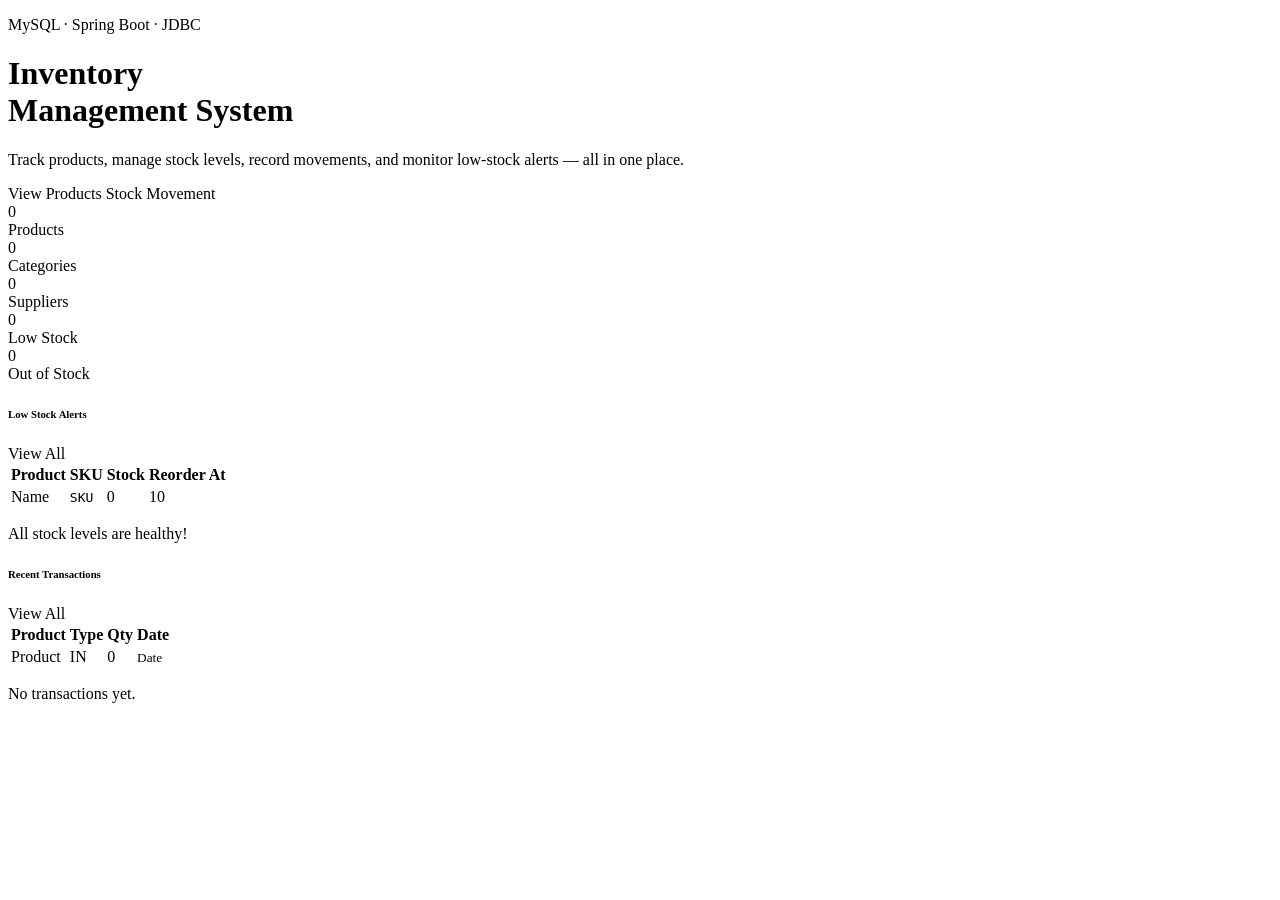
<file: SysInteg_Student_Prefinals/inventory/target/classes/templates/index.html>
<!DOCTYPE html>
<html xmlns:th="http://www.thymeleaf.org">
<head th:replace="~{fragments/layout :: head('Dashboard')}"></head>
<body>
<nav th:replace="~{fragments/layout :: navbar}"></nav>

<div class="hero-bar">
    <div class="container py-5">
        <div class="row align-items-center g-4">
            <div class="col-lg-7">
                <p class="hero-eyebrow"><i class="bi bi-database me-2"></i>MySQL · Spring Boot · JDBC</p>
                <h1 class="hero-title">Inventory<br/><span class="hero-accent">Management System</span></h1>
                <p class="hero-sub">Track products, manage stock levels, record movements, and monitor low-stock alerts — all in one place.</p>
                <div class="mt-4 d-flex flex-wrap gap-3">
                    <a th:href="@{/products}" class="btn btn-primary btn-lg px-4">
                        <i class="bi bi-box-seam me-2"></i>View Products
                    </a>
                    <a th:href="@{/transactions/new}" class="btn btn-outline-light btn-lg px-4">
                        <i class="bi bi-arrow-left-right me-2"></i>Stock Movement
                    </a>
                </div>
            </div>
            <div class="col-lg-5 d-none d-lg-flex justify-content-end">
                <div class="hero-glyph"><i class="bi bi-boxes"></i></div>
            </div>
        </div>
    </div>
</div>

<!-- STAT CARDS -->
<div class="container mt-n4 position-relative" style="z-index:10">
    <div class="row g-3">
        <div class="col-6 col-md-4 col-lg-2-4">
            <div class="kpi-card kpi-blue">
                <div class="kpi-icon"><i class="bi bi-box-seam"></i></div>
                <div class="kpi-value" th:text="${totalProducts}">0</div>
                <div class="kpi-label">Products</div>
            </div>
        </div>
        <div class="col-6 col-md-4 col-lg-2-4">
            <div class="kpi-card kpi-green">
                <div class="kpi-icon"><i class="bi bi-tags"></i></div>
                <div class="kpi-value" th:text="${totalCategories}">0</div>
                <div class="kpi-label">Categories</div>
            </div>
        </div>
        <div class="col-6 col-md-4 col-lg-2-4">
            <div class="kpi-card kpi-purple">
                <div class="kpi-icon"><i class="bi bi-truck"></i></div>
                <div class="kpi-value" th:text="${totalSuppliers}">0</div>
                <div class="kpi-label">Suppliers</div>
            </div>
        </div>
        <div class="col-6 col-md-6 col-lg-2-4">
            <div class="kpi-card kpi-orange">
                <div class="kpi-icon"><i class="bi bi-exclamation-triangle"></i></div>
                <div class="kpi-value" th:text="${lowStockCount}">0</div>
                <div class="kpi-label">Low Stock</div>
            </div>
        </div>
        <div class="col-6 col-md-6 col-lg-2-4">
            <div class="kpi-card kpi-red">
                <div class="kpi-icon"><i class="bi bi-x-circle"></i></div>
                <div class="kpi-value" th:text="${outOfStockCount}">0</div>
                <div class="kpi-label">Out of Stock</div>
            </div>
        </div>
    </div>
</div>

<!-- TABLES ROW -->
<div class="container mt-5 pb-5">
    <div class="row g-4">
        <!-- Low Stock Alerts -->
        <div class="col-lg-6">
            <div class="card border-0 shadow-sm h-100">
                <div class="card-header bg-white border-0 pt-4 pb-0 px-4 d-flex justify-content-between align-items-center">
                    <h6 class="fw-bold mb-0"><i class="bi bi-exclamation-triangle text-warning me-2"></i>Low Stock Alerts</h6>
                    <a th:href="@{/products}" class="btn btn-sm btn-outline-secondary">View All</a>
                </div>
                <div class="card-body px-4">
                    <table class="table table-sm table-hover mb-0" th:if="${lowStockItems != null && !lowStockItems.isEmpty()}">
                        <thead><tr><th>Product</th><th>SKU</th><th>Stock</th><th>Reorder At</th></tr></thead>
                        <tbody>
                            <tr th:each="p : ${lowStockItems}">
                                <td th:text="${p.name}">Name</td>
                                <td><code th:text="${p.sku}">SKU</code></td>
                                <td>
                                    <span th:class="${p.stockQuantity == 0 ? 'badge bg-danger' : 'badge bg-warning text-dark'}"
                                          th:text="${p.stockQuantity}">0</span>
                                </td>
                                <td th:text="${p.reorderLevel}">10</td>
                            </tr>
                        </tbody>
                    </table>
                    <p class="text-muted text-center py-3 mb-0" th:if="${lowStockItems == null || lowStockItems.isEmpty()}">
                        <i class="bi bi-check-circle text-success me-1"></i>All stock levels are healthy!
                    </p>
                </div>
            </div>
        </div>
        <!-- Recent Transactions -->
        <div class="col-lg-6">
            <div class="card border-0 shadow-sm h-100">
                <div class="card-header bg-white border-0 pt-4 pb-0 px-4 d-flex justify-content-between align-items-center">
                    <h6 class="fw-bold mb-0"><i class="bi bi-clock-history text-primary me-2"></i>Recent Transactions</h6>
                    <a th:href="@{/transactions}" class="btn btn-sm btn-outline-secondary">View All</a>
                </div>
                <div class="card-body px-4">
                    <table class="table table-sm table-hover mb-0" th:if="${recentTx != null && !recentTx.isEmpty()}">
                        <thead><tr><th>Product</th><th>Type</th><th>Qty</th><th>Date</th></tr></thead>
                        <tbody>
                            <tr th:each="tx : ${recentTx}">
                                <td th:text="${tx.product?.name}">Product</td>
                                <td>
                                    <span th:class="${tx.type.name() == 'STOCK_IN' ? 'badge bg-success' : 'badge bg-danger'}"
                                          th:text="${tx.type}">IN</span>
                                </td>
                                <td th:text="${tx.quantity}">0</td>
                                <td><small th:text="${#temporals.format(tx.transactionDate,'MMM d')}">Date</small></td>
                            </tr>
                        </tbody>
                    </table>
                    <p class="text-muted text-center py-3 mb-0" th:if="${recentTx == null || recentTx.isEmpty()}">No transactions yet.</p>
                </div>
            </div>
        </div>
    </div>
</div>

<footer th:replace="~{fragments/layout :: footer}"></footer>
<script src="https://cdn.jsdelivr.net/npm/bootstrap@5.3.0/dist/js/bootstrap.bundle.min.js"></script>
<script th:src="@{/js/main.js}"></script>
</body>
</html>
</file>
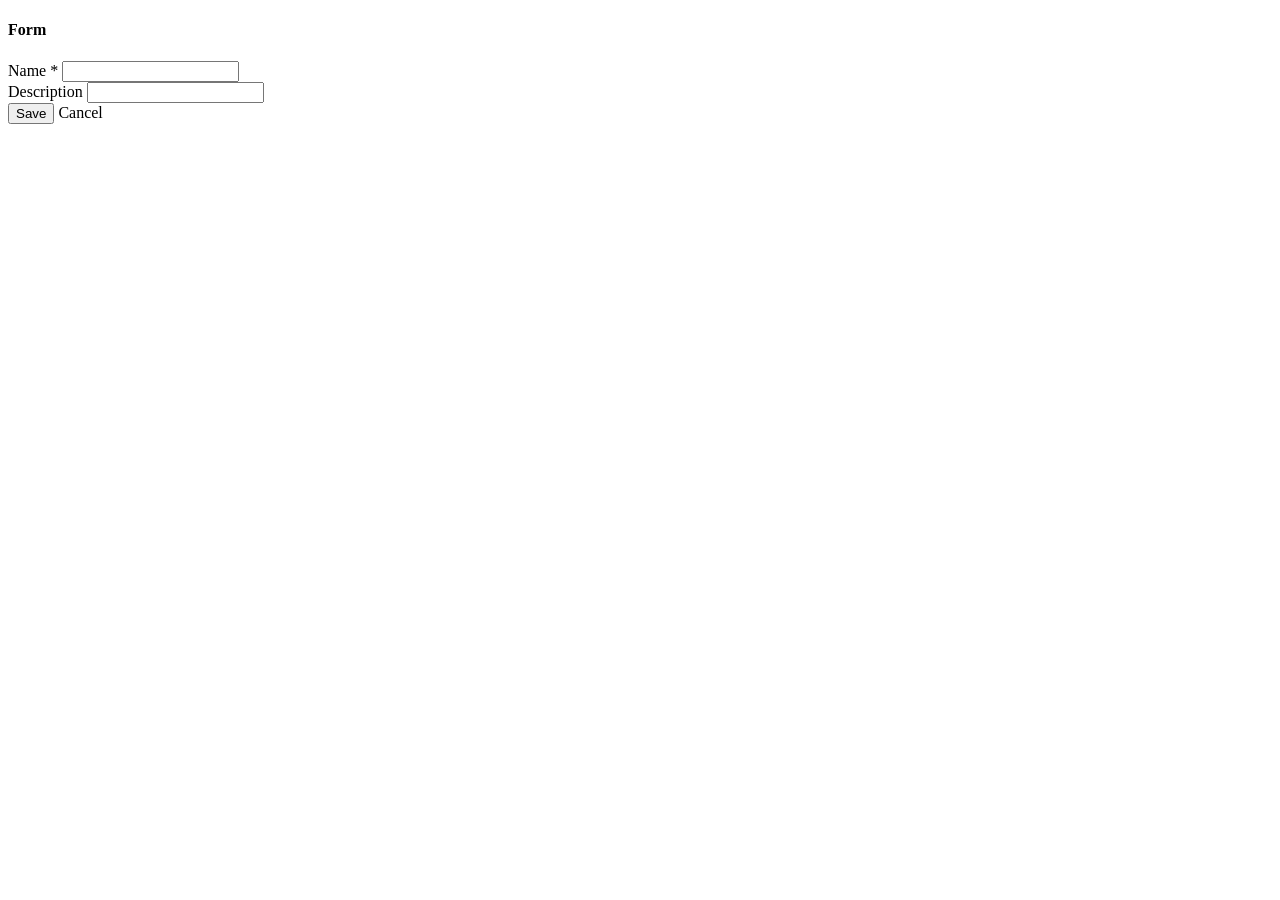
<file: SysInteg_Student_Prefinals/inventory/target/classes/templates/categories/form.html>
<!DOCTYPE html>
<html xmlns:th="http://www.thymeleaf.org">
<head th:replace="~{fragments/layout :: head('Category Form')}"></head>
<body>
<nav th:replace="~{fragments/layout :: navbar}"></nav>
<div class="container py-5" style="max-width:500px">
    <h4 class="fw-bold mb-4" th:text="${category.id == null ? 'Add Category' : 'Edit Category'}">Form</h4>
    <div class="card border-0 shadow-sm">
        <div class="card-body p-4">
            <form th:action="@{/categories/save}" th:object="${category}" method="post">
                <input type="hidden" th:field="*{id}"/>
                <div class="mb-3">
                    <label class="form-label">Name <span class="text-danger">*</span></label>
                    <input type="text" th:field="*{name}" class="form-control"/>
                    <div class="text-danger small" th:if="${#fields.hasErrors('name')}" th:errors="*{name}"></div>
                </div>
                <div class="mb-4">
                    <label class="form-label">Description</label>
                    <input type="text" th:field="*{description}" class="form-control"/>
                </div>
                <div class="d-flex gap-2">
                    <button type="submit" class="btn btn-success px-4">Save</button>
                    <a th:href="@{/categories}" class="btn btn-outline-secondary">Cancel</a>
                </div>
            </form>
        </div>
    </div>
</div>
<footer th:replace="~{fragments/layout :: footer}"></footer>
<script src="https://cdn.jsdelivr.net/npm/bootstrap@5.3.0/dist/js/bootstrap.bundle.min.js"></script>
</body>
</html>
</file>
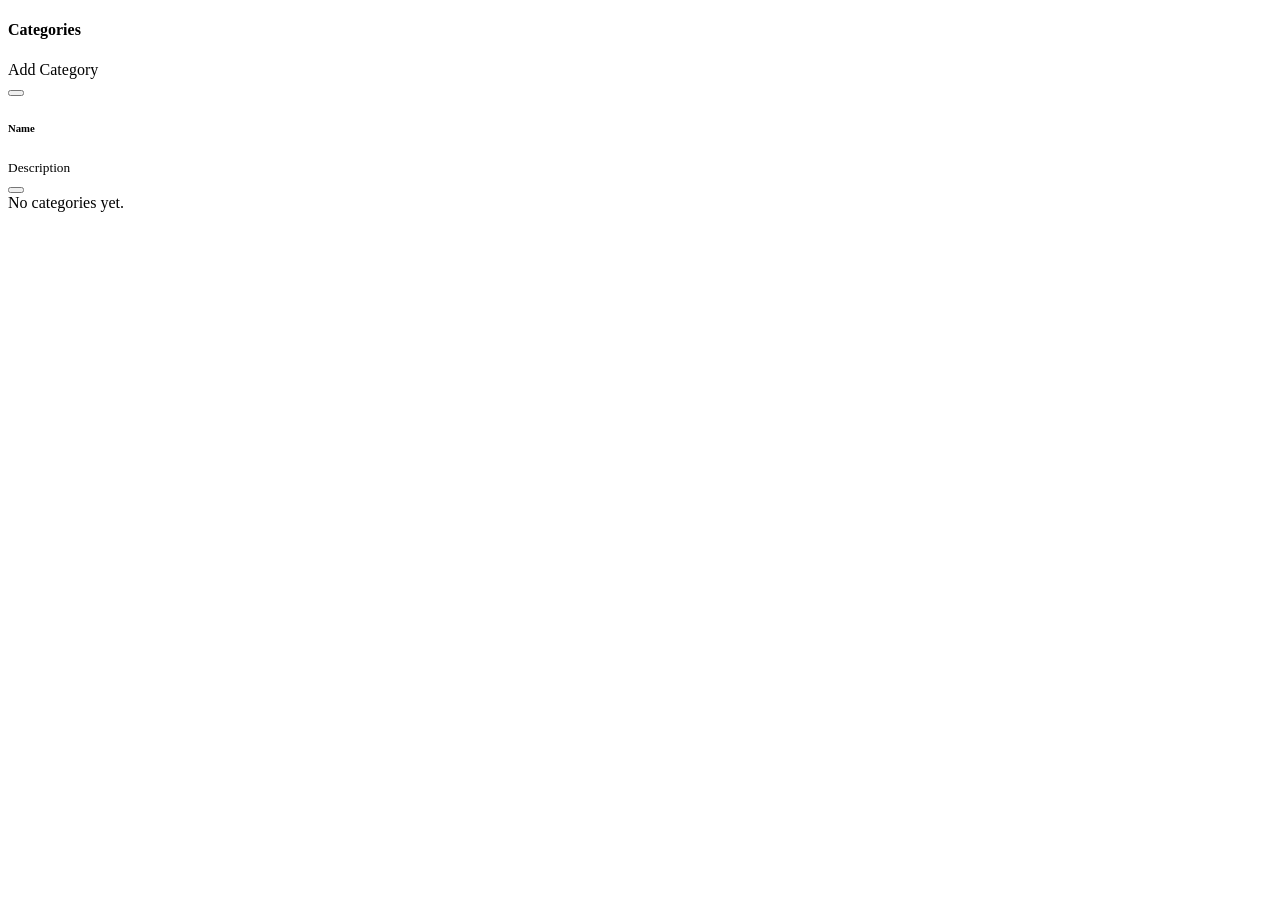
<file: SysInteg_Student_Prefinals/inventory/target/classes/templates/categories/list.html>
<!DOCTYPE html>
<html xmlns:th="http://www.thymeleaf.org">
<head th:replace="~{fragments/layout :: head('Categories')}"></head>
<body>
<nav th:replace="~{fragments/layout :: navbar}"></nav>
<div class="container py-5">
    <div class="d-flex justify-content-between align-items-center mb-4">
        <h4 class="fw-bold mb-0"><i class="bi bi-tags me-2 text-success"></i>Categories</h4>
        <a th:href="@{/categories/new}" class="btn btn-success"><i class="bi bi-plus-lg me-1"></i>Add Category</a>
    </div>
    <div th:if="${success}" class="alert alert-success alert-dismissible fade show" th:text="${success}"><button type="button" class="btn-close" data-bs-dismiss="alert"></button></div>
    <div class="row g-3">
        <div class="col-md-4" th:each="c : ${categories}">
            <div class="card border-0 shadow-sm">
                <div class="card-body d-flex justify-content-between align-items-center">
                    <div>
                        <h6 class="fw-bold mb-1" th:text="${c.name}">Name</h6>
                        <small class="text-muted" th:text="${c.description}">Description</small>
                    </div>
                    <div class="d-flex gap-2">
                        <a th:href="@{/categories/edit/{id}(id=${c.id})}" class="btn btn-sm btn-outline-secondary"><i class="bi bi-pencil"></i></a>
                        <form th:action="@{/categories/delete/{id}(id=${c.id})}" method="post" class="d-inline" onsubmit="return confirm('Delete?')">
                            <button class="btn btn-sm btn-outline-danger"><i class="bi bi-trash"></i></button>
                        </form>
                    </div>
                </div>
            </div>
        </div>
        <div class="col-12 text-center text-muted py-4" th:if="${categories.isEmpty()}">No categories yet.</div>
    </div>
</div>
<footer th:replace="~{fragments/layout :: footer}"></footer>
<script src="https://cdn.jsdelivr.net/npm/bootstrap@5.3.0/dist/js/bootstrap.bundle.min.js"></script>
<script th:src="@{/js/main.js}"></script>
</body>
</html>
</file>
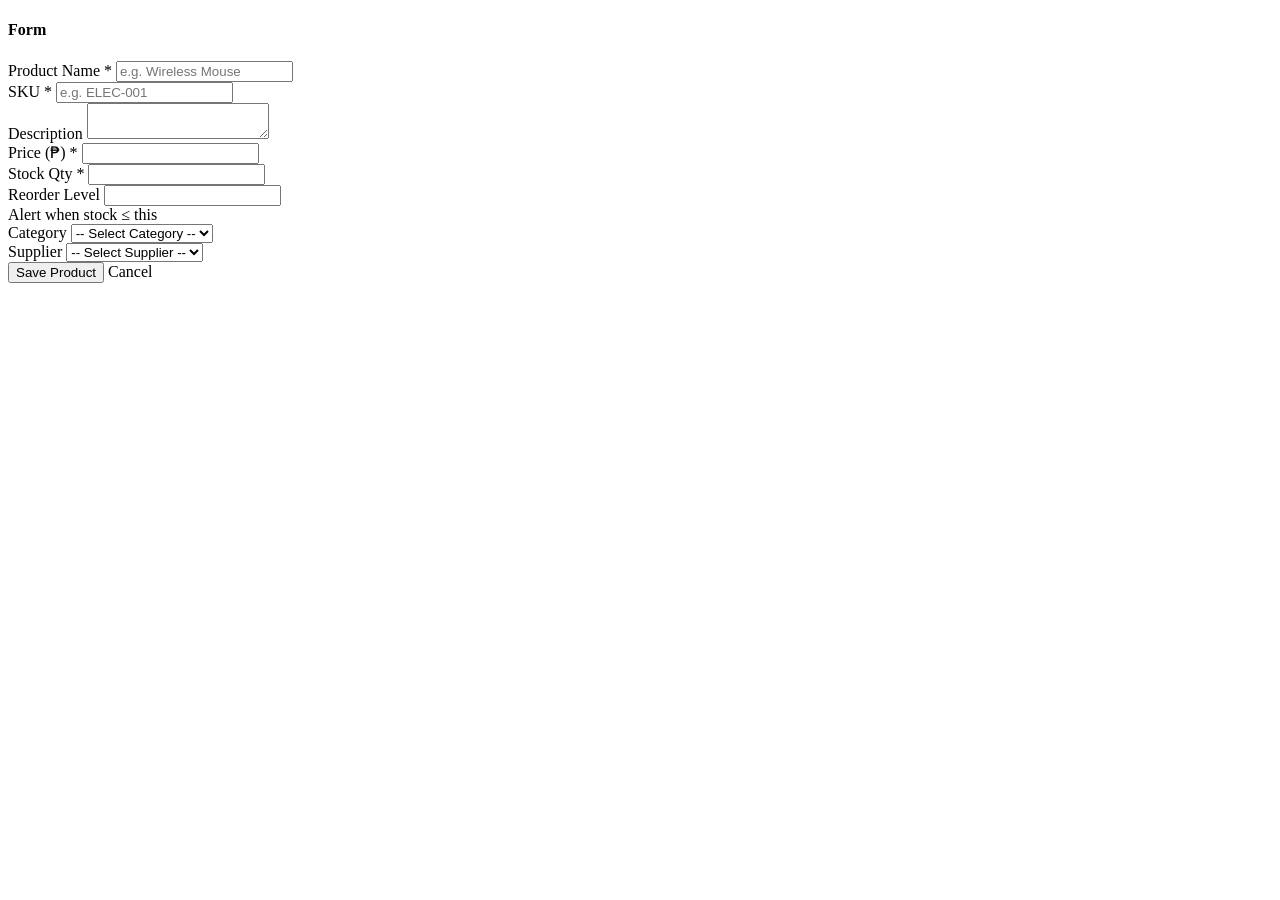
<file: SysInteg_Student_Prefinals/inventory/target/classes/templates/products/form.html>
<!DOCTYPE html>
<html xmlns:th="http://www.thymeleaf.org">
<head th:replace="~{fragments/layout :: head('Product Form')}"></head>
<body>
<nav th:replace="~{fragments/layout :: navbar}"></nav>
<div class="container py-5" style="max-width:640px">
    <h4 class="fw-bold mb-4" th:text="${product.id == null ? 'Add New Product' : 'Edit Product'}">Form</h4>
    <div class="card border-0 shadow-sm">
        <div class="card-body p-4">
            <form th:action="@{/products/save}" th:object="${product}" method="post">
                <input type="hidden" th:field="*{id}"/>
                <div class="row g-3 mb-3">
                    <div class="col-md-8">
                        <label class="form-label">Product Name <span class="text-danger">*</span></label>
                        <input type="text" th:field="*{name}" class="form-control" placeholder="e.g. Wireless Mouse"/>
                        <div class="text-danger small" th:if="${#fields.hasErrors('name')}" th:errors="*{name}"></div>
                    </div>
                    <div class="col-md-4">
                        <label class="form-label">SKU <span class="text-danger">*</span></label>
                        <input type="text" th:field="*{sku}" class="form-control" placeholder="e.g. ELEC-001"/>
                        <div class="text-danger small" th:if="${#fields.hasErrors('sku')}" th:errors="*{sku}"></div>
                    </div>
                </div>
                <div class="mb-3">
                    <label class="form-label">Description</label>
                    <textarea th:field="*{description}" class="form-control" rows="2"></textarea>
                </div>
                <div class="row g-3 mb-3">
                    <div class="col-md-4">
                        <label class="form-label">Price (₱) <span class="text-danger">*</span></label>
                        <input type="number" th:field="*{price}" class="form-control" step="0.01" min="0.01"/>
                        <div class="text-danger small" th:if="${#fields.hasErrors('price')}" th:errors="*{price}"></div>
                    </div>
                    <div class="col-md-4">
                        <label class="form-label">Stock Qty <span class="text-danger">*</span></label>
                        <input type="number" th:field="*{stockQuantity}" class="form-control" min="0"/>
                        <div class="text-danger small" th:if="${#fields.hasErrors('stockQuantity')}" th:errors="*{stockQuantity}"></div>
                    </div>
                    <div class="col-md-4">
                        <label class="form-label">Reorder Level</label>
                        <input type="number" th:field="*{reorderLevel}" class="form-control" min="0"/>
                        <div class="form-text">Alert when stock ≤ this</div>
                    </div>
                </div>
                <div class="row g-3 mb-4">
                    <div class="col-md-6">
                        <label class="form-label">Category</label>
                        <select th:field="*{categoryId}" class="form-select">
                            <option value="">-- Select Category --</option>
                            <option th:each="c : ${categories}" th:value="${c.id}" th:text="${c.name}">Cat</option>
                        </select>
                    </div>
                    <div class="col-md-6">
                        <label class="form-label">Supplier</label>
                        <select th:field="*{supplierId}" class="form-select">
                            <option value="">-- Select Supplier --</option>
                            <option th:each="s : ${suppliers}" th:value="${s.id}" th:text="${s.name}">Sup</option>
                        </select>
                    </div>
                </div>
                <div class="d-flex gap-2">
                    <button type="submit" class="btn btn-primary px-4">Save Product</button>
                    <a th:href="@{/products}" class="btn btn-outline-secondary">Cancel</a>
                </div>
            </form>
        </div>
    </div>
</div>
<footer th:replace="~{fragments/layout :: footer}"></footer>
<script src="https://cdn.jsdelivr.net/npm/bootstrap@5.3.0/dist/js/bootstrap.bundle.min.js"></script>
</body>
</html>
</file>
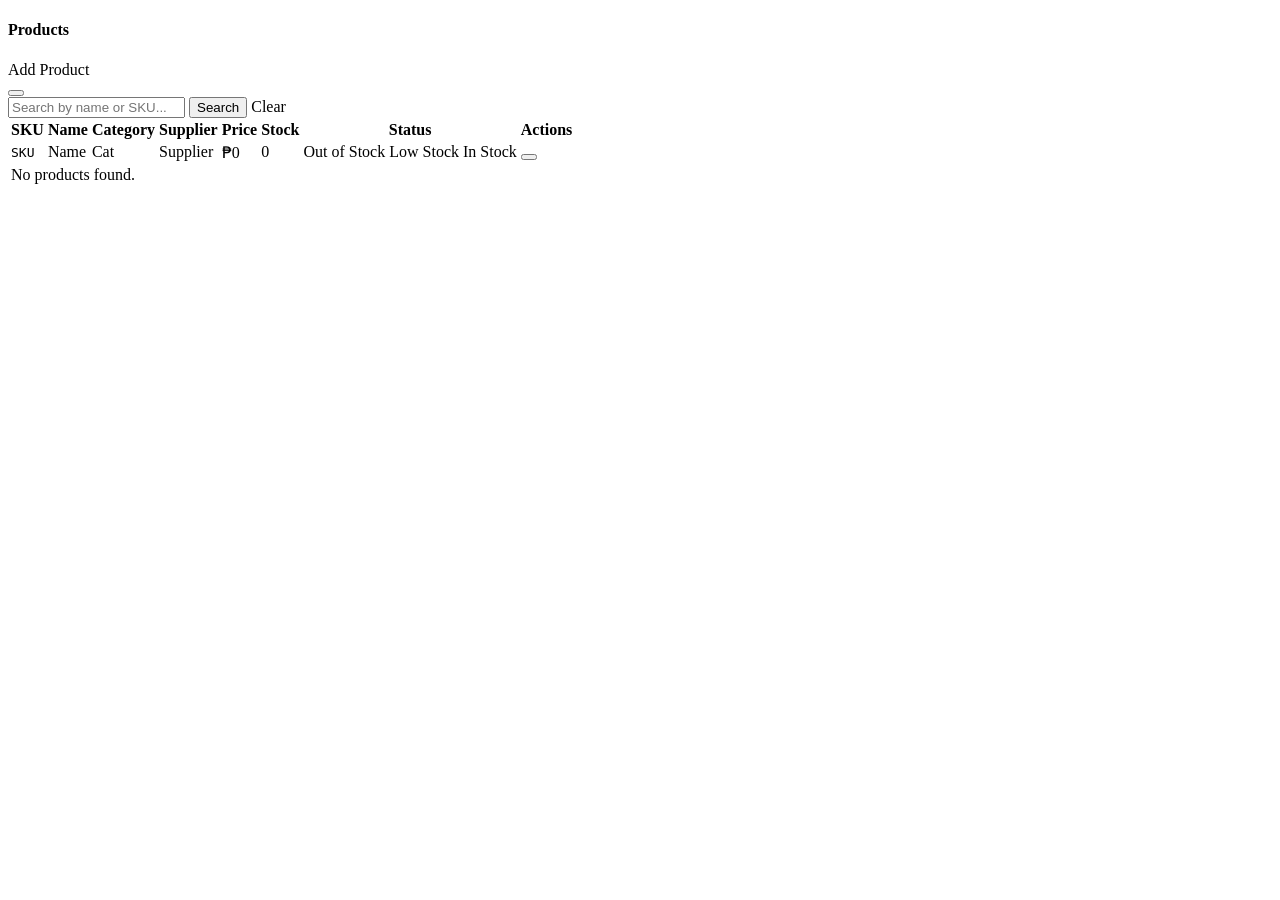
<file: SysInteg_Student_Prefinals/inventory/target/classes/templates/products/list.html>
<!DOCTYPE html>
<html xmlns:th="http://www.thymeleaf.org">
<head th:replace="~{fragments/layout :: head('Products')}"></head>
<body>
<nav th:replace="~{fragments/layout :: navbar}"></nav>
<div class="container py-5">
    <div class="d-flex justify-content-between align-items-center mb-4">
        <h4 class="fw-bold mb-0"><i class="bi bi-box-seam me-2 text-primary"></i>Products</h4>
        <a th:href="@{/products/new}" class="btn btn-primary"><i class="bi bi-plus-lg me-1"></i>Add Product</a>
    </div>
    <div th:if="${success}" class="alert alert-success alert-dismissible fade show" th:text="${success}"><button type="button" class="btn-close" data-bs-dismiss="alert"></button></div>
    <form th:action="@{/products}" method="get" class="mb-4 d-flex gap-2">
        <input type="text" name="search" class="form-control" placeholder="Search by name or SKU..." th:value="${search}"/>
        <button class="btn btn-outline-dark px-4">Search</button>
        <a th:href="@{/products}" class="btn btn-outline-secondary">Clear</a>
    </form>
    <div class="card border-0 shadow-sm">
        <div class="table-responsive">
            <table class="table table-hover align-middle mb-0">
                <thead class="table-header">
                    <tr><th>SKU</th><th>Name</th><th>Category</th><th>Supplier</th><th>Price</th><th>Stock</th><th>Status</th><th>Actions</th></tr>
                </thead>
                <tbody>
                    <tr th:each="p : ${products}">
                        <td><code th:text="${p.sku}">SKU</code></td>
                        <td><a th:href="@{/products/{id}(id=${p.id})}" th:text="${p.name}" class="fw-semibold link-dark text-decoration-none">Name</a></td>
                        <td><span class="badge bg-light text-dark border" th:text="${p.category?.name}">Cat</span></td>
                        <td class="text-muted small" th:text="${p.supplier?.name}">Supplier</td>
                        <td th:text="'₱' + ${#numbers.formatDecimal(p.price,1,2)}">₱0</td>
                        <td class="fw-semibold" th:text="${p.stockQuantity}">0</td>
                        <td>
                            <span th:if="${p.stockQuantity == 0}" class="badge bg-danger">Out of Stock</span>
                            <span th:if="${p.stockQuantity > 0 and p.isLowStock()}" class="badge bg-warning text-dark">Low Stock</span>
                            <span th:if="${p.stockQuantity > 0 and !p.isLowStock()}" class="badge bg-success">In Stock</span>
                        </td>
                        <td>
                            <a th:href="@{/products/edit/{id}(id=${p.id})}" class="btn btn-sm btn-outline-secondary me-1"><i class="bi bi-pencil"></i></a>
                            <form th:action="@{/products/delete/{id}(id=${p.id})}" method="post" class="d-inline" onsubmit="return confirm('Delete this product?')">
                                <button class="btn btn-sm btn-outline-danger"><i class="bi bi-trash"></i></button>
                            </form>
                        </td>
                    </tr>
                    <tr th:if="${products.isEmpty()}">
                        <td colspan="8" class="text-center text-muted py-5"><i class="bi bi-inbox me-2"></i>No products found.</td>
                    </tr>
                </tbody>
            </table>
        </div>
    </div>
</div>
<footer th:replace="~{fragments/layout :: footer}"></footer>
<script src="https://cdn.jsdelivr.net/npm/bootstrap@5.3.0/dist/js/bootstrap.bundle.min.js"></script>
<script th:src="@{/js/main.js}"></script>
</body>
</html>
</file>
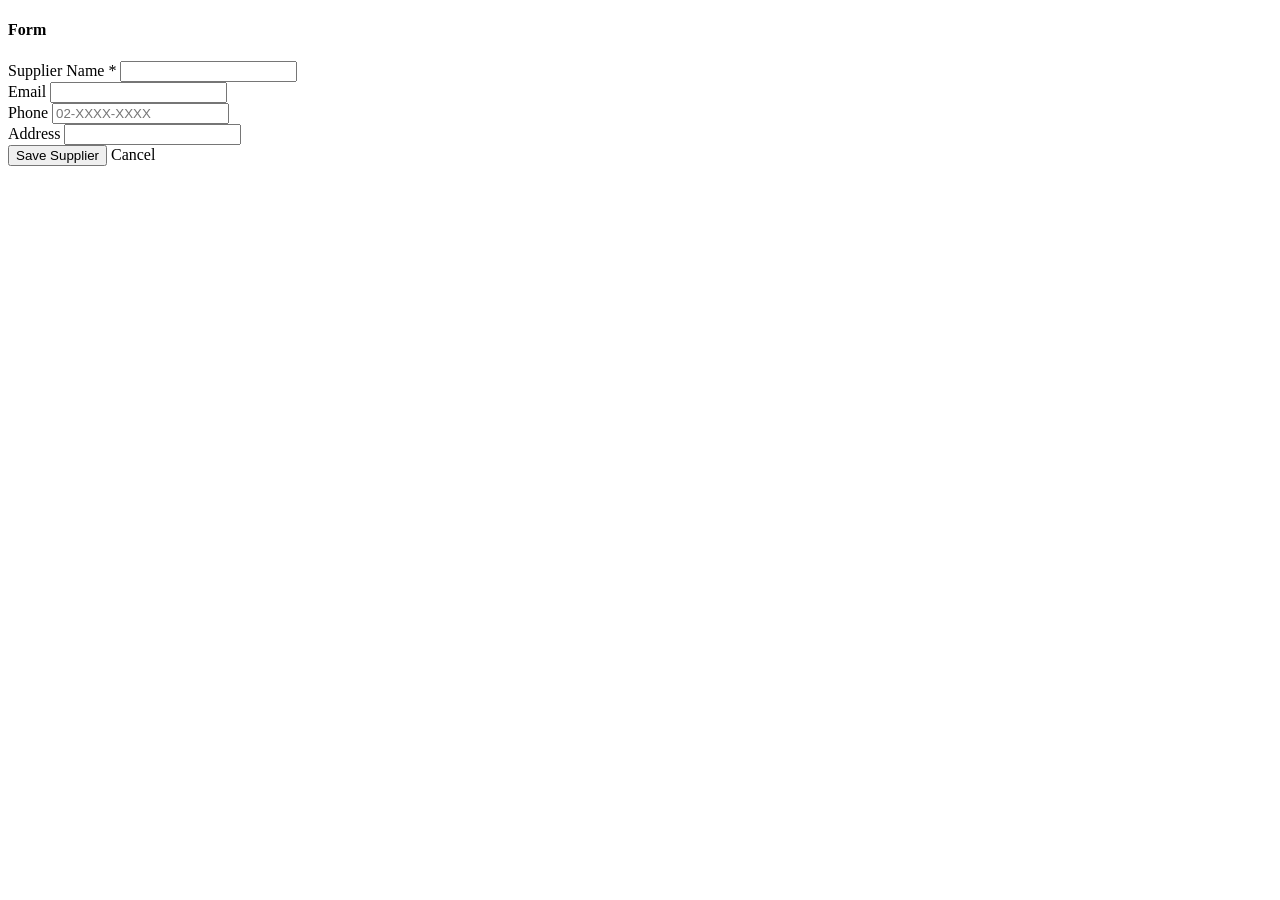
<file: SysInteg_Student_Prefinals/inventory/target/classes/templates/suppliers/form.html>
<!DOCTYPE html>
<html xmlns:th="http://www.thymeleaf.org">
<head th:replace="~{fragments/layout :: head('Supplier Form')}"></head>
<body>
<nav th:replace="~{fragments/layout :: navbar}"></nav>
<div class="container py-5" style="max-width:540px">
    <h4 class="fw-bold mb-4" th:text="${supplier.id == null ? 'Add Supplier' : 'Edit Supplier'}">Form</h4>
    <div class="card border-0 shadow-sm">
        <div class="card-body p-4">
            <form th:action="@{/suppliers/save}" th:object="${supplier}" method="post">
                <input type="hidden" th:field="*{id}"/>
                <div class="mb-3">
                    <label class="form-label">Supplier Name <span class="text-danger">*</span></label>
                    <input type="text" th:field="*{name}" class="form-control"/>
                    <div class="text-danger small" th:if="${#fields.hasErrors('name')}" th:errors="*{name}"></div>
                </div>
                <div class="mb-3">
                    <label class="form-label">Email</label>
                    <input type="email" th:field="*{email}" class="form-control"/>
                    <div class="text-danger small" th:if="${#fields.hasErrors('email')}" th:errors="*{email}"></div>
                </div>
                <div class="mb-3">
                    <label class="form-label">Phone</label>
                    <input type="text" th:field="*{phone}" class="form-control" placeholder="02-XXXX-XXXX"/>
                </div>
                <div class="mb-4">
                    <label class="form-label">Address</label>
                    <input type="text" th:field="*{address}" class="form-control"/>
                </div>
                <div class="d-flex gap-2">
                    <button type="submit" class="btn btn-primary px-4">Save Supplier</button>
                    <a th:href="@{/suppliers}" class="btn btn-outline-secondary">Cancel</a>
                </div>
            </form>
        </div>
    </div>
</div>
<footer th:replace="~{fragments/layout :: footer}"></footer>
<script src="https://cdn.jsdelivr.net/npm/bootstrap@5.3.0/dist/js/bootstrap.bundle.min.js"></script>
</body>
</html>
</file>
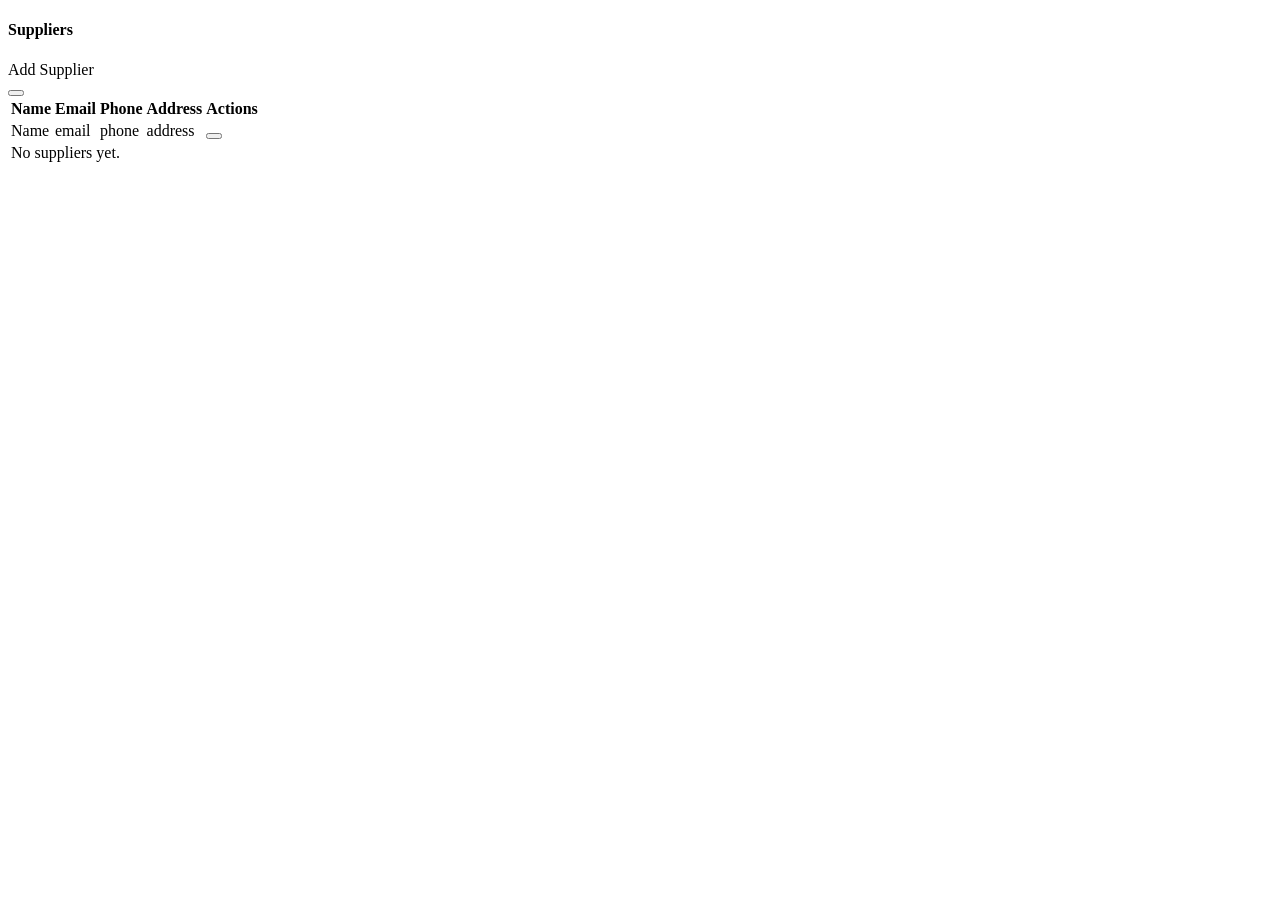
<file: SysInteg_Student_Prefinals/inventory/target/classes/templates/suppliers/list.html>
<!DOCTYPE html>
<html xmlns:th="http://www.thymeleaf.org">
<head th:replace="~{fragments/layout :: head('Suppliers')}"></head>
<body>
<nav th:replace="~{fragments/layout :: navbar}"></nav>
<div class="container py-5">
    <div class="d-flex justify-content-between align-items-center mb-4">
        <h4 class="fw-bold mb-0"><i class="bi bi-truck me-2 text-purple"></i>Suppliers</h4>
        <a th:href="@{/suppliers/new}" class="btn btn-primary"><i class="bi bi-plus-lg me-1"></i>Add Supplier</a>
    </div>
    <div th:if="${success}" class="alert alert-success alert-dismissible fade show" th:text="${success}"><button type="button" class="btn-close" data-bs-dismiss="alert"></button></div>
    <div class="card border-0 shadow-sm">
        <div class="table-responsive">
            <table class="table table-hover align-middle mb-0">
                <thead class="table-header">
                    <tr><th>Name</th><th>Email</th><th>Phone</th><th>Address</th><th>Actions</th></tr>
                </thead>
                <tbody>
                    <tr th:each="s : ${suppliers}">
                        <td class="fw-semibold" th:text="${s.name}">Name</td>
                        <td th:text="${s.email}">email</td>
                        <td th:text="${s.phone}">phone</td>
                        <td class="text-muted small" th:text="${s.address}">address</td>
                        <td>
                            <a th:href="@{/suppliers/edit/{id}(id=${s.id})}" class="btn btn-sm btn-outline-secondary me-1"><i class="bi bi-pencil"></i></a>
                            <form th:action="@{/suppliers/delete/{id}(id=${s.id})}" method="post" class="d-inline" onsubmit="return confirm('Delete?')">
                                <button class="btn btn-sm btn-outline-danger"><i class="bi bi-trash"></i></button>
                            </form>
                        </td>
                    </tr>
                    <tr th:if="${suppliers.isEmpty()}">
                        <td colspan="5" class="text-center text-muted py-4">No suppliers yet.</td>
                    </tr>
                </tbody>
            </table>
        </div>
    </div>
</div>
<footer th:replace="~{fragments/layout :: footer}"></footer>
<script src="https://cdn.jsdelivr.net/npm/bootstrap@5.3.0/dist/js/bootstrap.bundle.min.js"></script>
<script th:src="@{/js/main.js}"></script>
</body>
</html>
</file>
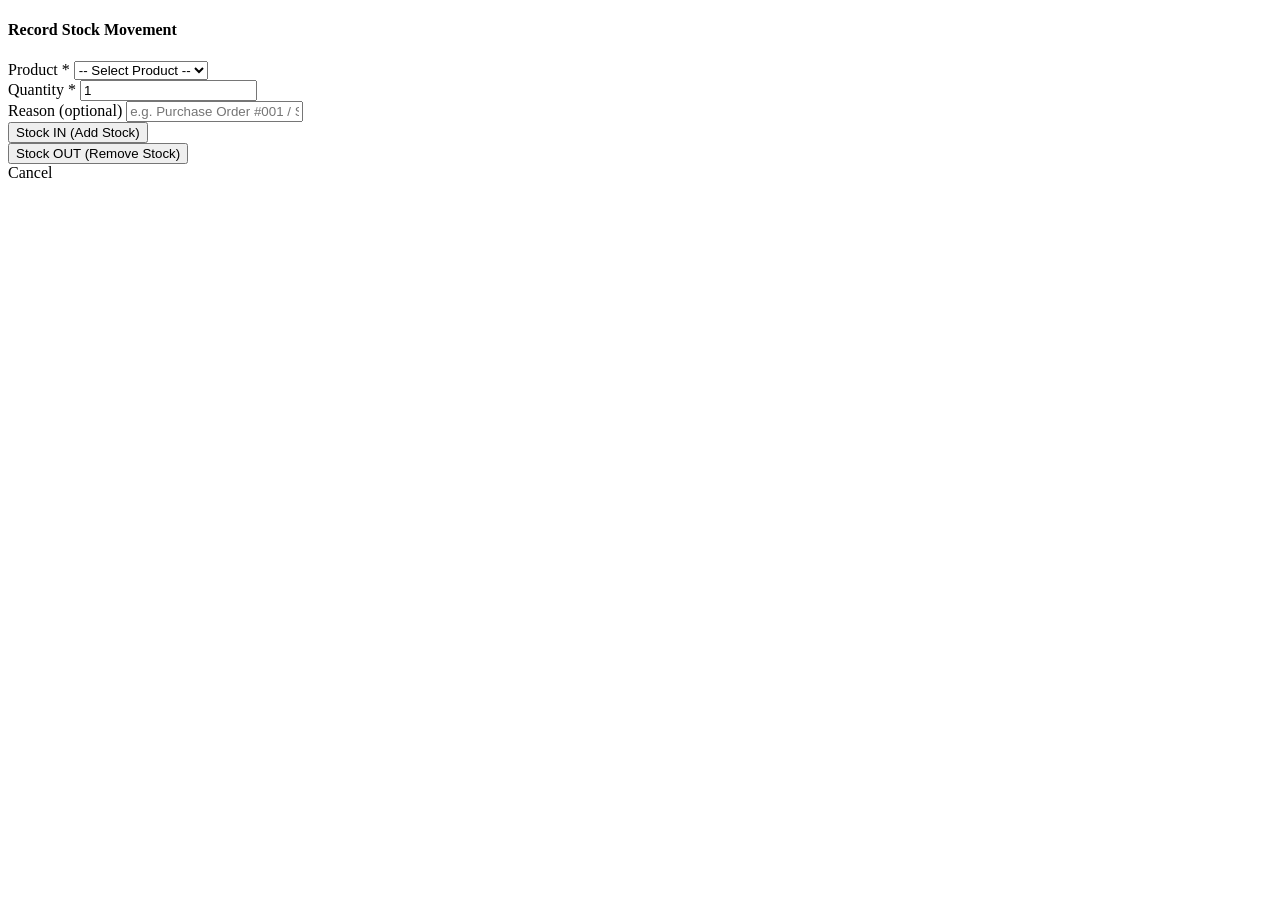
<file: SysInteg_Student_Prefinals/inventory/target/classes/templates/transactions/form.html>
<!DOCTYPE html>
<html xmlns:th="http://www.thymeleaf.org">
<head th:replace="~{fragments/layout :: head('Stock Movement')}"></head>
<body>
<nav th:replace="~{fragments/layout :: navbar}"></nav>
<div class="container py-5" style="max-width:520px">
    <h4 class="fw-bold mb-4"><i class="bi bi-arrow-left-right me-2"></i>Record Stock Movement</h4>
    <div class="card border-0 shadow-sm">
        <div class="card-body p-4">
            <div class="mb-3">
                <label class="form-label">Product <span class="text-danger">*</span></label>
                <select id="productSelect" class="form-select">
                    <option value="">-- Select Product --</option>
                    <option th:each="p : ${products}" th:value="${p.id}"
                            th:text="${p.name} + ' (' + ${p.sku} + ') — Stock: ' + ${p.stockQuantity}">Product</option>
                </select>
            </div>
            <div class="mb-3">
                <label class="form-label">Quantity <span class="text-danger">*</span></label>
                <input type="number" id="qtyInput" class="form-control" min="1" value="1"/>
            </div>
            <div class="mb-4">
                <label class="form-label">Reason <span class="text-muted small">(optional)</span></label>
                <input type="text" id="reasonInput" class="form-control" placeholder="e.g. Purchase Order #001 / Sold to customer"/>
            </div>
            <div class="d-grid gap-2">
                <form id="inForm" th:action="@{/transactions/stock-in}" method="post">
                    <input type="hidden" name="productId" id="inProductId"/>
                    <input type="hidden" name="quantity" id="inQty"/>
                    <input type="hidden" name="reason"   id="inReason"/>
                    <button type="submit" class="btn btn-success w-100 py-2" onclick="fillForm('in')">
                        <i class="bi bi-arrow-up-circle me-2"></i>Stock IN (Add Stock)
                    </button>
                </form>
                <form id="outForm" th:action="@{/transactions/stock-out}" method="post">
                    <input type="hidden" name="productId" id="outProductId"/>
                    <input type="hidden" name="quantity"  id="outQty"/>
                    <input type="hidden" name="reason"    id="outReason"/>
                    <button type="submit" class="btn btn-danger w-100 py-2" onclick="fillForm('out')">
                        <i class="bi bi-arrow-down-circle me-2"></i>Stock OUT (Remove Stock)
                    </button>
                </form>
                <a th:href="@{/transactions}" class="btn btn-outline-secondary">Cancel</a>
            </div>
        </div>
    </div>
</div>
<footer th:replace="~{fragments/layout :: footer}"></footer>
<script src="https://cdn.jsdelivr.net/npm/bootstrap@5.3.0/dist/js/bootstrap.bundle.min.js"></script>
<script>
function fillForm(type) {
    const pid = document.getElementById('productSelect').value;
    const qty = document.getElementById('qtyInput').value;
    const rsn = document.getElementById('reasonInput').value;
    if (!pid) { alert('Please select a product.'); event.preventDefault(); return; }
    document.getElementById(type + 'ProductId').value = pid;
    document.getElementById(type + 'Qty').value = qty;
    document.getElementById(type + 'Reason').value = rsn;
}
</script>
</body>
</html>
</file>
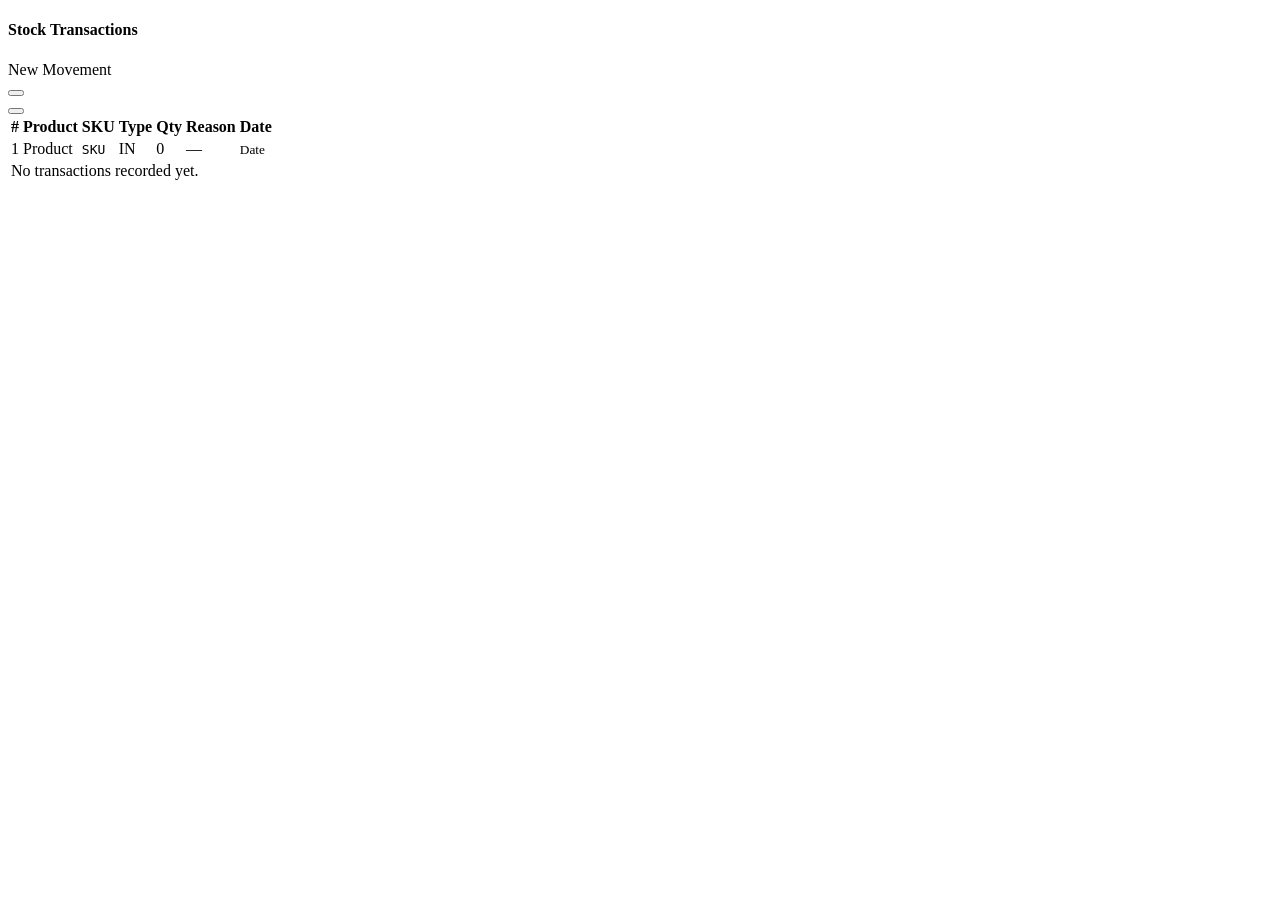
<file: SysInteg_Student_Prefinals/inventory/target/classes/templates/transactions/list.html>
<!DOCTYPE html>
<html xmlns:th="http://www.thymeleaf.org">
<head th:replace="~{fragments/layout :: head('Transactions')}"></head>
<body>
<nav th:replace="~{fragments/layout :: navbar}"></nav>
<div class="container py-5">
    <div class="d-flex justify-content-between align-items-center mb-4">
        <h4 class="fw-bold mb-0"><i class="bi bi-arrow-left-right me-2 text-primary"></i>Stock Transactions</h4>
        <a th:href="@{/transactions/new}" class="btn btn-primary"><i class="bi bi-plus-lg me-1"></i>New Movement</a>
    </div>
    <div th:if="${success}" class="alert alert-success alert-dismissible fade show" th:text="${success}"><button type="button" class="btn-close" data-bs-dismiss="alert"></button></div>
    <div th:if="${error}" class="alert alert-danger alert-dismissible fade show" th:text="${error}"><button type="button" class="btn-close" data-bs-dismiss="alert"></button></div>
    <div class="card border-0 shadow-sm">
        <div class="table-responsive">
            <table class="table table-hover align-middle mb-0">
                <thead class="table-header">
                    <tr><th>#</th><th>Product</th><th>SKU</th><th>Type</th><th>Qty</th><th>Reason</th><th>Date</th></tr>
                </thead>
                <tbody>
                    <tr th:each="tx : ${transactions}">
                        <td class="text-muted small" th:text="${tx.id}">1</td>
                        <td th:text="${tx.product?.name}">Product</td>
                        <td><code class="small" th:text="${tx.product?.sku}">SKU</code></td>
                        <td>
                            <span th:class="${tx.type.name() == 'STOCK_IN' ? 'badge bg-success' : 'badge bg-danger'}"
                                  th:text="${tx.type.name() == 'STOCK_IN' ? '▲ STOCK IN' : '▼ STOCK OUT'}">IN</span>
                        </td>
                        <td class="fw-semibold" th:text="${tx.quantity}">0</td>
                        <td class="text-muted small" th:text="${tx.reason != null ? tx.reason : '—'}">—</td>
                        <td><small th:text="${#temporals.format(tx.transactionDate,'MMM d, yyyy HH:mm')}">Date</small></td>
                    </tr>
                    <tr th:if="${transactions.isEmpty()}">
                        <td colspan="7" class="text-center text-muted py-5">No transactions recorded yet.</td>
                    </tr>
                </tbody>
            </table>
        </div>
    </div>
</div>
<footer th:replace="~{fragments/layout :: footer}"></footer>
<script src="https://cdn.jsdelivr.net/npm/bootstrap@5.3.0/dist/js/bootstrap.bundle.min.js"></script>
<script th:src="@{/js/main.js}"></script>
</body>
</html>
</file>
